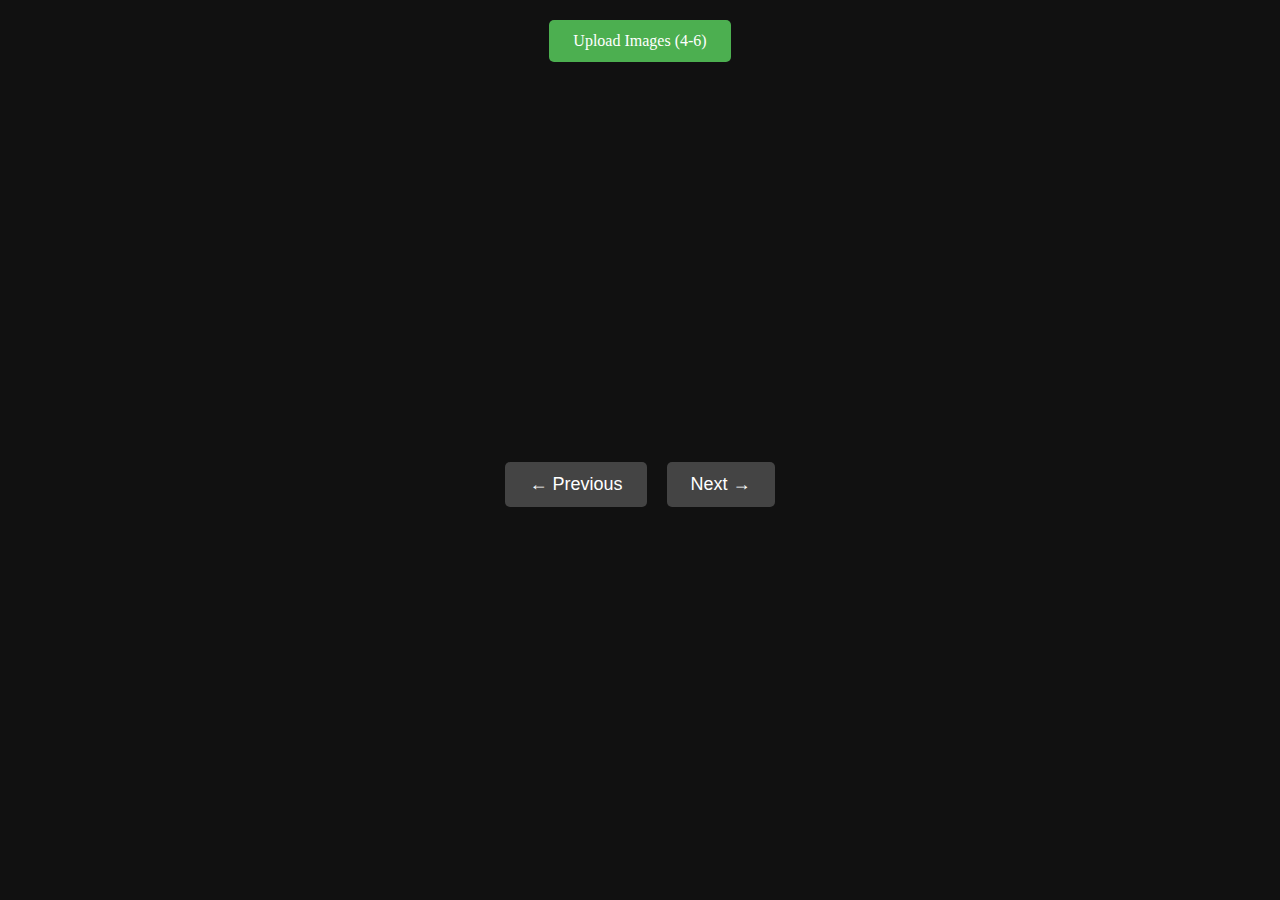
<file: index.html>
<!DOCTYPE html>
<html>
<head>
  <title>3D Cube Slideshow with Zoom</title>
  <style>
    body {
      perspective: 1000px;
      display: flex;
      flex-direction: column;
      align-items: center;
      background: #111;
      overflow-x: hidden;
      margin: 0;
      padding: 20px;
      height: 100vh;
      box-sizing: border-box;
    }
    .cube-container {
      width: 300px;
      height: 300px;
      margin: 30px auto;
      position: relative;
      transform-style: preserve-3d;
      transition: transform 1s ease;
    }
    .cube-face {
      position: absolute;
      width: 100%;
      height: 100%;
      background-size: cover;
      background-position: center;
      border: 3px solid #fff;
      box-shadow: 0 0 15px rgba(0,0,0,0.8);
      cursor: pointer;
      opacity: 1; /* No transparency */
    }
    /* Cube face positions */
    .cube-face:nth-child(1) { transform: rotateY(0deg) translateZ(150px); }
    .cube-face:nth-child(2) { transform: rotateY(90deg) translateZ(150px); }
    .cube-face:nth-child(3) { transform: rotateY(180deg) translateZ(150px); }
    .cube-face:nth-child(4) { transform: rotateY(270deg) translateZ(150px); }
    .cube-face:nth-child(5) { transform: rotateX(90deg) translateZ(150px); }
    .cube-face:nth-child(6) { transform: rotateX(-90deg) translateZ(150px); }
    
    .controls {
      margin: 20px;
      display: flex;
      gap: 20px;
    }
    button {
      padding: 12px 24px;
      font-size: 18px;
      cursor: pointer;
      background: #444;
      color: white;
      border: none;
      border-radius: 5px;
      transition: all 0.3s;
    }
    button:hover {
      background: #666;
    }
    #fileInput {
      display: none;
    }
    .upload-btn {
      background: #4CAF50;
      color: white;
      border: none;
      padding: 12px 24px;
      margin-bottom: 20px;
      border-radius: 5px;
      cursor: pointer;
      font-size: 16px;
      transition: all 0.3s;
    }
    .upload-btn:hover {
      background: #45a049;
    }
    
    /* Zoom overlay */
    .zoom-overlay {
      position: fixed;
      top: 0;
      left: 0;
      width: 100%;
      height: 100%;
      background: rgba(0,0,0,0.9);
      display: flex;
      justify-content: center;
      align-items: center;
      z-index: 1000;
      opacity: 0;
      pointer-events: none;
      transition: opacity 0.5s;
    }
    .zoom-image {
      max-width: 90%;
      max-height: 90%;
      transform: scale(0.8);
      transition: transform 0.3s;
      border: 3px solid white;
      box-shadow: 0 0 30px rgba(255,255,255,0.2);
    }
    .zoom-overlay.active {
      opacity: 1;
      pointer-events: all;
    }
    .zoom-overlay.active .zoom-image {
      transform: scale(1);
    }
    .close-zoom {
      position: absolute;
      top: 20px;
      right: 20px;
      color: white;
      font-size: 30px;
      cursor: pointer;
      background: rgba(0,0,0,0.5);
      width: 40px;
      height: 40px;
      display: flex;
      justify-content: center;
      align-items: center;
      border-radius: 50%;
    }
  </style>
</head>
<body>

<label for="fileInput" class="upload-btn">Upload Images (4-6)</label>
<input type="file" id="fileInput" multiple accept="image/*">

<div class="cube-container" id="cube">
  <!-- Cube faces will be added here -->
</div>

<div class="controls">
  <button id="prevBtn">← Previous</button>
  <button id="nextBtn">Next →</button>
</div>

<!-- Zoom overlay -->
<div class="zoom-overlay" id="zoomOverlay">
  <span class="close-zoom">&times;</span>
  <img class="zoom-image" id="zoomImage">
</div>

<script>
  const cube = document.getElementById('cube');
  const fileInput = document.getElementById('fileInput');
  const prevBtn = document.getElementById('prevBtn');
  const nextBtn = document.getElementById('nextBtn');
  const zoomOverlay = document.getElementById('zoomOverlay');
  const zoomImage = document.getElementById('zoomImage');
  const closeZoom = document.querySelector('.close-zoom');
  
  let currentAngle = 0;
  let images = [];
  let autoRotateInterval;

  // Handle image upload
  fileInput.addEventListener('change', (e) => {
    const files = Array.from(e.target.files).slice(0, 6); // Max 6 images for cube
    if (files.length < 4) {
      alert("Please upload at least 4 images for best effect");
      return;
    }
    
    // Clear previous cube
    cube.innerHTML = '';
    images = [];
    
    // Stop auto-rotation
    clearInterval(autoRotateInterval);
    
    // Create cube faces
    files.forEach((file, index) => {
      const reader = new FileReader();
      reader.onload = (event) => {
        const face = document.createElement('div');
        face.className = 'cube-face';
        face.style.backgroundImage = `url(${event.target.result})`;
        
        // Add click event for zoom
        face.addEventListener('click', () => {
          zoomImage.src = event.target.result;
          zoomOverlay.classList.add('active');
        });
        
        cube.appendChild(face);
        images.push(face);
        
        // Start rotation when we have at least 4 images
        if (index >= 3 && !autoRotateInterval) {
          startAutoRotation();
        }
      };
      reader.readAsDataURL(file);
    });
  });

  // Rotation functions
  function rotateCube(angle) {
    currentAngle = angle;
    cube.style.transform = `rotateY(${currentAngle}deg)`;
  }
  
  function nextFace() {
    currentAngle -= 90;
    rotateCube(currentAngle);
  }
  
  function prevFace() {
    currentAngle += 90;
    rotateCube(currentAngle);
  }
  
  function startAutoRotation() {
    autoRotateInterval = setInterval(nextFace, 3000);
  }

  // Button controls
  nextBtn.addEventListener('click', () => {
    clearInterval(autoRotateInterval);
    nextFace();
    startAutoRotation();
  });
  
  prevBtn.addEventListener('click', () => {
    clearInterval(autoRotateInterval);
    prevFace();
    startAutoRotation();
  });
  
  // Keyboard controls
  document.addEventListener('keydown', (e) => {
    if (e.key === 'ArrowRight') {
      clearInterval(autoRotateInterval);
      nextFace();
      startAutoRotation();
    }
    if (e.key === 'ArrowLeft') {
      clearInterval(autoRotateInterval);
      prevFace();
      startAutoRotation();
    }
    if (e.key === 'Escape') {
      zoomOverlay.classList.remove('active');
    }
  });

  // Close zoom overlay
  closeZoom.addEventListener('click', () => {
    zoomOverlay.classList.remove('active');
  });
  
  // Close when clicking outside image
  zoomOverlay.addEventListener('click', (e) => {
    if (e.target === zoomOverlay) {
      zoomOverlay.classList.remove('active');
    }
  });
</script>

</body>
</html>
</file>
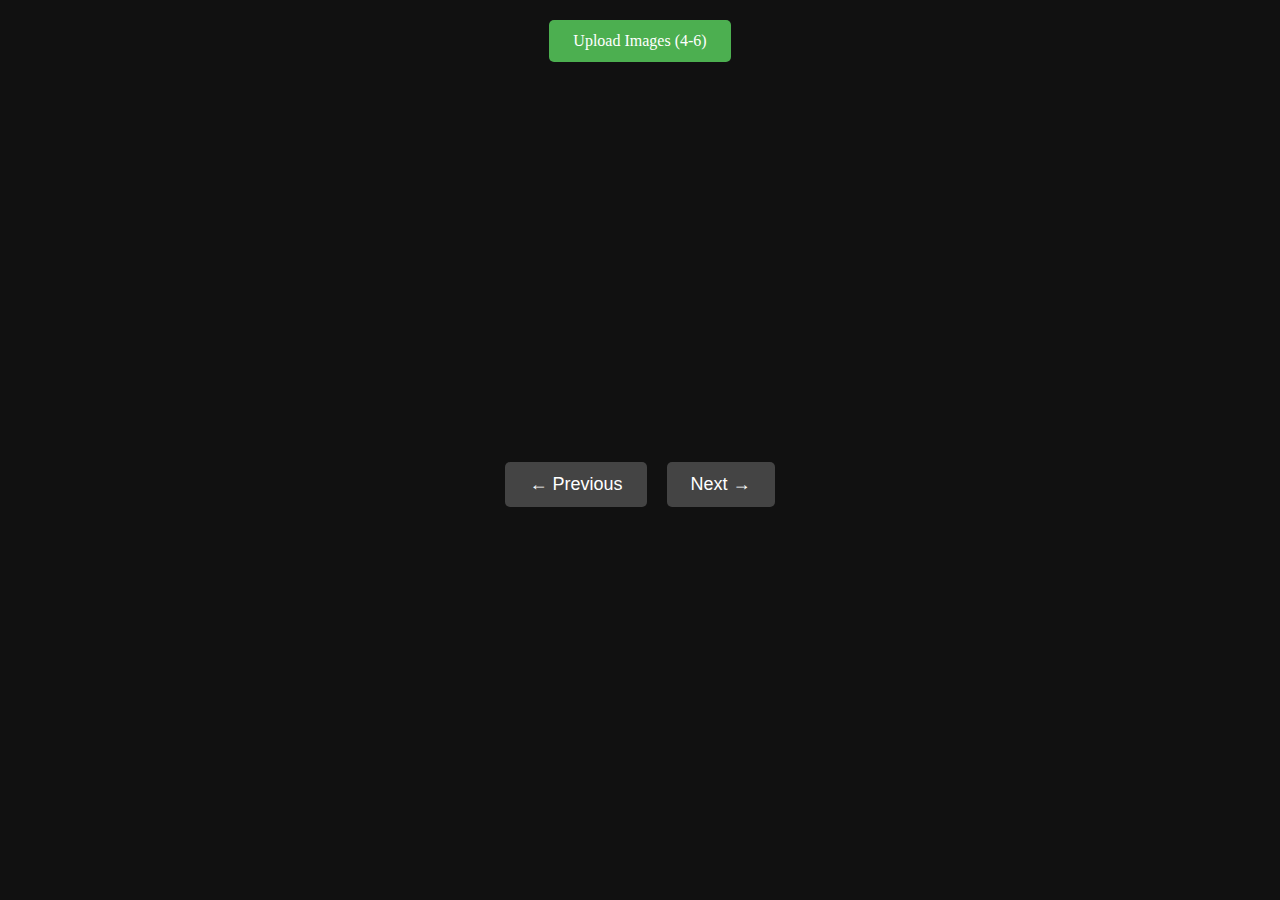
<file: slideshow.html>
<!DOCTYPE html>
<html>
<head>
  <title>3D Cube Slideshow with Zoom</title>
  <style>
    body {
      perspective: 1000px;
      display: flex;
      flex-direction: column;
      align-items: center;
      background: #111;
      overflow-x: hidden;
      margin: 0;
      padding: 20px;
      height: 100vh;
      box-sizing: border-box;
    }
    .cube-container {
      width: 300px;
      height: 300px;
      margin: 30px auto;
      position: relative;
      transform-style: preserve-3d;
      transition: transform 1s ease;
    }
    .cube-face {
      position: absolute;
      width: 100%;
      height: 100%;
      background-size: cover;
      background-position: center;
      border: 3px solid #fff;
      box-shadow: 0 0 15px rgba(0,0,0,0.8);
      cursor: pointer;
      opacity: 1; /* No transparency */
    }
    /* Cube face positions */
    .cube-face:nth-child(1) { transform: rotateY(0deg) translateZ(150px); }
    .cube-face:nth-child(2) { transform: rotateY(90deg) translateZ(150px); }
    .cube-face:nth-child(3) { transform: rotateY(180deg) translateZ(150px); }
    .cube-face:nth-child(4) { transform: rotateY(270deg) translateZ(150px); }
    .cube-face:nth-child(5) { transform: rotateX(90deg) translateZ(150px); }
    .cube-face:nth-child(6) { transform: rotateX(-90deg) translateZ(150px); }
    
    .controls {
      margin: 20px;
      display: flex;
      gap: 20px;
    }
    button {
      padding: 12px 24px;
      font-size: 18px;
      cursor: pointer;
      background: #444;
      color: white;
      border: none;
      border-radius: 5px;
      transition: all 0.3s;
    }
    button:hover {
      background: #666;
    }
    #fileInput {
      display: none;
    }
    .upload-btn {
      background: #4CAF50;
      color: white;
      border: none;
      padding: 12px 24px;
      margin-bottom: 20px;
      border-radius: 5px;
      cursor: pointer;
      font-size: 16px;
      transition: all 0.3s;
    }
    .upload-btn:hover {
      background: #45a049;
    }
    
    /* Zoom overlay */
    .zoom-overlay {
      position: fixed;
      top: 0;
      left: 0;
      width: 100%;
      height: 100%;
      background: rgba(0,0,0,0.9);
      display: flex;
      justify-content: center;
      align-items: center;
      z-index: 1000;
      opacity: 0;
      pointer-events: none;
      transition: opacity 0.5s;
    }
    .zoom-image {
      max-width: 90%;
      max-height: 90%;
      transform: scale(0.8);
      transition: transform 0.3s;
      border: 3px solid white;
      box-shadow: 0 0 30px rgba(255,255,255,0.2);
    }
    .zoom-overlay.active {
      opacity: 1;
      pointer-events: all;
    }
    .zoom-overlay.active .zoom-image {
      transform: scale(1);
    }
    .close-zoom {
      position: absolute;
      top: 20px;
      right: 20px;
      color: white;
      font-size: 30px;
      cursor: pointer;
      background: rgba(0,0,0,0.5);
      width: 40px;
      height: 40px;
      display: flex;
      justify-content: center;
      align-items: center;
      border-radius: 50%;
    }
  </style>
</head>
<body>

<label for="fileInput" class="upload-btn">Upload Images (4-6)</label>
<input type="file" id="fileInput" multiple accept="image/*">

<div class="cube-container" id="cube">
  <!-- Cube faces will be added here -->
</div>

<div class="controls">
  <button id="prevBtn">← Previous</button>
  <button id="nextBtn">Next →</button>
</div>

<!-- Zoom overlay -->
<div class="zoom-overlay" id="zoomOverlay">
  <span class="close-zoom">&times;</span>
  <img class="zoom-image" id="zoomImage">
</div>

<script>
  const cube = document.getElementById('cube');
  const fileInput = document.getElementById('fileInput');
  const prevBtn = document.getElementById('prevBtn');
  const nextBtn = document.getElementById('nextBtn');
  const zoomOverlay = document.getElementById('zoomOverlay');
  const zoomImage = document.getElementById('zoomImage');
  const closeZoom = document.querySelector('.close-zoom');
  
  let currentAngle = 0;
  let images = [];
  let autoRotateInterval;

  // Handle image upload
  fileInput.addEventListener('change', (e) => {
    const files = Array.from(e.target.files).slice(0, 6); // Max 6 images for cube
    if (files.length < 4) {
      alert("Please upload at least 4 images for best effect");
      return;
    }
    
    // Clear previous cube
    cube.innerHTML = '';
    images = [];
    
    // Stop auto-rotation
    clearInterval(autoRotateInterval);
    
    // Create cube faces
    files.forEach((file, index) => {
      const reader = new FileReader();
      reader.onload = (event) => {
        const face = document.createElement('div');
        face.className = 'cube-face';
        face.style.backgroundImage = `url(${event.target.result})`;
        
        // Add click event for zoom
        face.addEventListener('click', () => {
          zoomImage.src = event.target.result;
          zoomOverlay.classList.add('active');
        });
        
        cube.appendChild(face);
        images.push(face);
        
        // Start rotation when we have at least 4 images
        if (index >= 3 && !autoRotateInterval) {
          startAutoRotation();
        }
      };
      reader.readAsDataURL(file);
    });
  });

  // Rotation functions
  function rotateCube(angle) {
    currentAngle = angle;
    cube.style.transform = `rotateY(${currentAngle}deg)`;
  }
  
  function nextFace() {
    currentAngle -= 90;
    rotateCube(currentAngle);
  }
  
  function prevFace() {
    currentAngle += 90;
    rotateCube(currentAngle);
  }
  
  function startAutoRotation() {
    autoRotateInterval = setInterval(nextFace, 3000);
  }

  // Button controls
  nextBtn.addEventListener('click', () => {
    clearInterval(autoRotateInterval);
    nextFace();
    startAutoRotation();
  });
  
  prevBtn.addEventListener('click', () => {
    clearInterval(autoRotateInterval);
    prevFace();
    startAutoRotation();
  });
  
  // Keyboard controls
  document.addEventListener('keydown', (e) => {
    if (e.key === 'ArrowRight') {
      clearInterval(autoRotateInterval);
      nextFace();
      startAutoRotation();
    }
    if (e.key === 'ArrowLeft') {
      clearInterval(autoRotateInterval);
      prevFace();
      startAutoRotation();
    }
    if (e.key === 'Escape') {
      zoomOverlay.classList.remove('active');
    }
  });

  // Close zoom overlay
  closeZoom.addEventListener('click', () => {
    zoomOverlay.classList.remove('active');
  });
  
  // Close when clicking outside image
  zoomOverlay.addEventListener('click', (e) => {
    if (e.target === zoomOverlay) {
      zoomOverlay.classList.remove('active');
    }
  });
</script>

</body>
</html>
</file>
